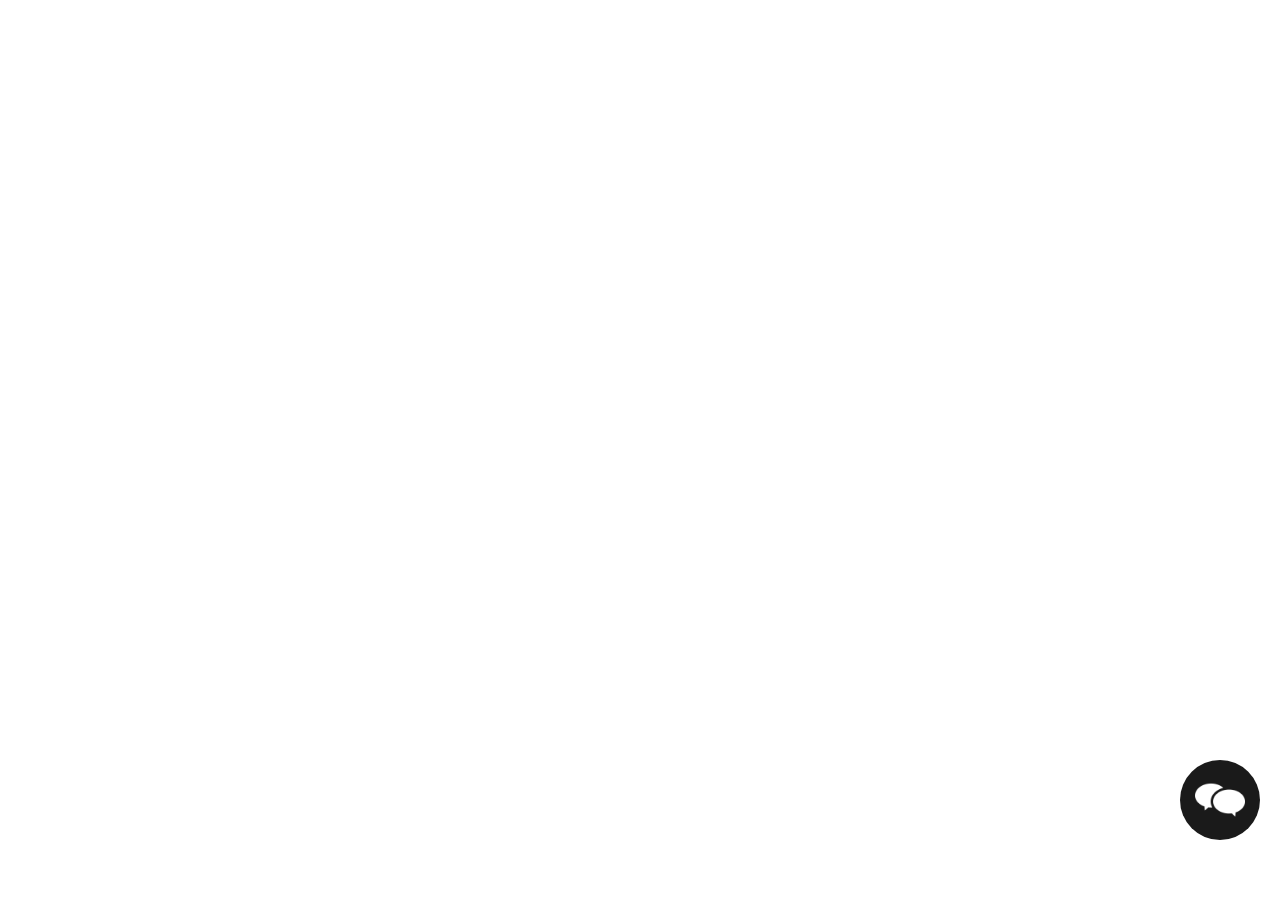
<file: joybot-chatbot-geminiapi-main/joybot-chatbot-geminiapi-main/ChatBot Final Project/index.html>
<!DOCTYPE html>
<html lang="en">
<head>
    <meta charset="UTF-8">
    <meta name="viewport" content="width=device-width, initial-scale=1.0">
    <title>AI Chat Assistant</title>
    <link rel="preconnect" href="https://fonts.googleapis.com">
    <link rel="preconnect" href="https://fonts.gstatic.com" crossorigin>
    <link href="https://fonts.googleapis.com/css2?family=Raleway:ital,wght@0,100..900;1,100..900&display=swap" rel="stylesheet">
    <link rel="stylesheet" href="style.css">
</head>
<body>

    <section class="chat-window">
        <button class="close">x close</button>
        <div class="chat">
            <div class="model">
                <p>Hello, Welcome to <b>JoyBot!</b> <b>Quezon City University's Assistant Bot!</b>
                    You can ask me anything about the school, courses, and other information you need.
                </p>
            </div>
            
        </div>
        <div class="input-area">
            <input placeholder="Ask me anything..." type="text">
            <button>
                <img src="send-icon.png" alt="send">
            </button>
        </div>
    </section>

    <div class="chat-button">
        <img src="chat-icon.png" alt="start chat">
    </div>

    <script type="importmap">
        {
          "imports": {
            "@google/generative-ai": "https://esm.run/@google/generative-ai"
          }
        }
    </script>
    
    <script type="module" src="main.js"></script>
    
</body>
</html>
</file>
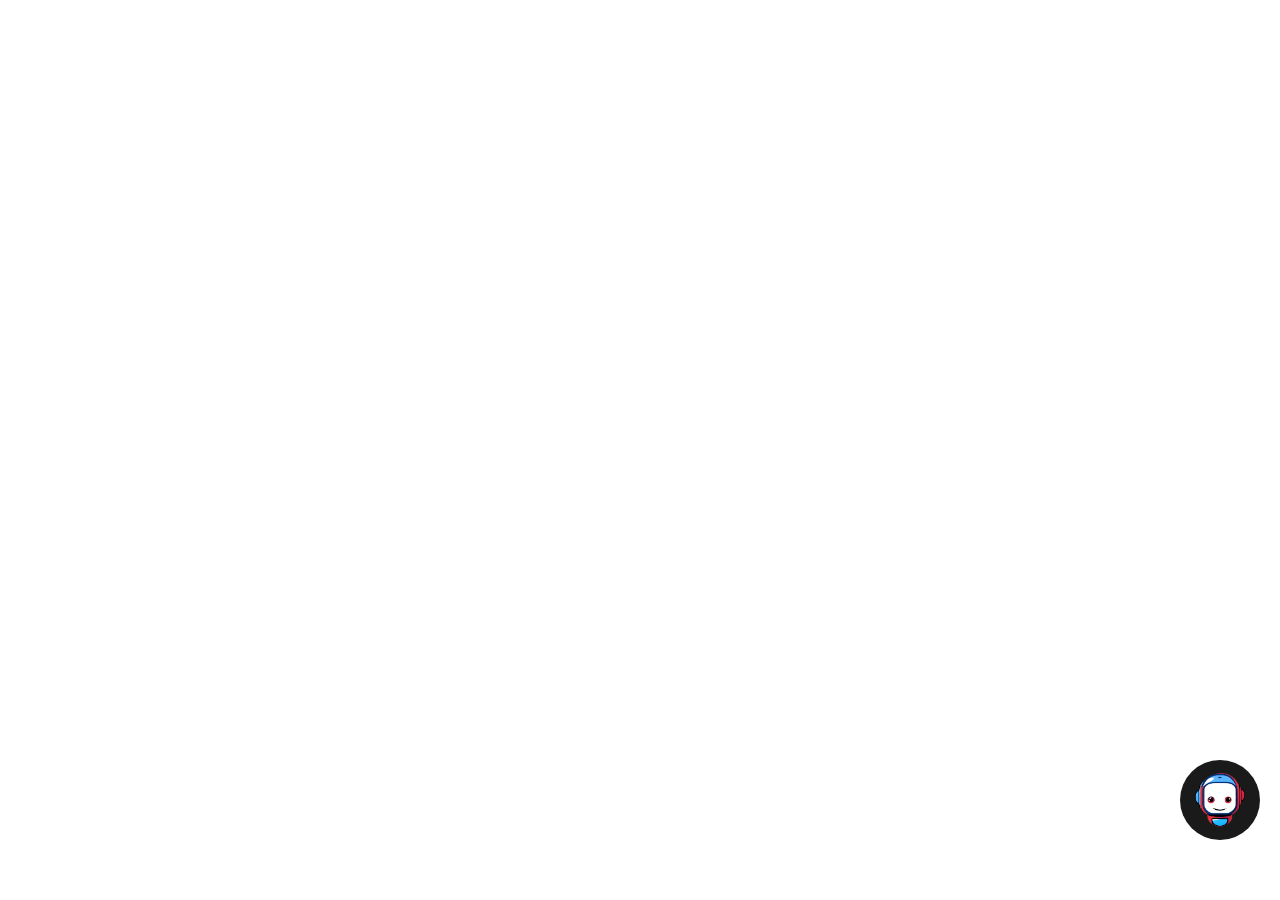
<file: joybot-chatbot-geminiapi-main/joybot-chatbot-geminiapi-main/joybot-chatbot-geminiapi-main 2.0/index.html>
<!DOCTYPE html>
<html lang="en">
<head>
    <meta charset="UTF-8">
    <meta name="viewport" content="width=device-width, initial-scale=1.0">
    <title>AI Chat Assistant</title>
    <link rel="preconnect" href="https://fonts.googleapis.com">
    <link rel="preconnect" href="https://fonts.gstatic.com" crossorigin>
    <link href="https://fonts.googleapis.com/css2?family=Raleway:wght@100..900&display=swap" rel="stylesheet">
    <link rel="stylesheet" href="style.css">
</head>
<body>

    <section class="chat-window" aria-label="Chat Window" draggable="true">
        
 
        <div class="chat-header">
            <span class="back-button" aria-label="Go Back">←</span>
            <img src="JoyBOTlogo2.png" alt="Bot Avatar" class="bot-avatar">
            <div>
                <div class="title">  <b> JoyBOT</B></div>
                <div class="subtitle">🟢 Online </div>
            </div>
            <span class="drag-button" aria-label="Drag Chat">⇲</span>
        </div>

        <div class="chat">
            <div class="model">
                <img src="JoyBOTlogo2.png" alt="Bot Avatar" class="bot-avatar">
                <p>
                    Hello, Welcome to <b>JoyBOT!</b> <b>Quezon City University's Assistant Bot!</b>
                    You can ask me anything about the school, courses, and other information you need.
                </p>
            </div>
        </div>

        <div class="input-area">
            <input placeholder="Ask me anything..." type="text" aria-label="Chat Input">
            <button aria-label="Send Message">
                <img src="send-icon.png" alt="Send">
            </button>
        </div>
    </section>

    <div class="chat-button" aria-label="Open Chat">
        <img src="JoyBOTlogo2.png" alt="Start Chat">
    </div>

    <script type="importmap">
        {
          "imports": {
            "@google/generative-ai": "https://esm.run/@google/generative-ai"
          }
        }
    </script>
    
    <script type="module" src="main.js"></script>
    
</body>
</html>
</file>
<file: joybot-chatbot-geminiapi-main/joybot-chatbot-geminiapi-main/ChatBot Final Project/style.css>
:root {
    --grey: #f5f5f5;
    --blue: #3d88f9;
    --black: #1a1a1a;
}

body.chat-open {
    .chat-window {
        display: flex;
    }
}

.chat-button {
    position: absolute;
    bottom: 60px;
    right: 20px;
    z-index: 998;
    background-color: var(--black);
    color: white;
    height: 80px;
    width: 80px;
    border-radius: 100%;
    display: flex;
    justify-content: center;
    align-items: center;
    cursor: pointer;

    img {
        width: 50px;
    }

    &:hover {
        box-shadow: rgba(0, 0, 0, 0.24) 0px 3px 8px;
    }
}

.chat-window {

    * {
        font-family: "Raleway", sans-serif;
    }

    display: none;
    box-shadow: rgba(0, 0, 0, 0.24) 0px 3px 8px;
    background-color: white;
    border-radius: 20px;
    position: absolute;
    z-index: 999;
    bottom: 60px;
    right: 20px;
    height: 600px;
    width: 360px;
    flex-direction: column;
    justify-content: space-between;

    .close {
        border: none;
        padding: 8px 0;
        background-color: var(--black);
        color: white;
        border-radius: 20px 20px 0 0;
        cursor: pointer;
    }

    .chat {
        flex: 1;
        padding: 0 8px;
        overflow-y: scroll;

        p {
            border-radius: 20px;
            width: 80%;
            margin: 8px 0;
            font-size: 16px;
            padding: 16px;
        }

        div.model {

            p {
                background-color: var(--grey);
            }

            
        }

        div.user {
            display: flex;
            justify-content: flex-end;

            p {
                background-color: var(--blue);
                color: white;
            }
        }

        div.error {
            p {
                font-size: 14px;
                text-align: center;
                color: red;
            }
        }
        
    }

    .input-area {
        height: 70px;
        display: flex;
        justify-content: center;
        align-items: center;
        padding: 0 8px;
        border-top: 1px solid lightgray;

        input {
            height: 40px;
            flex: 1;
            border: none;
            background-color: var(--grey);
            border-radius: 20px;
            padding-left: 20px;
            font-size: 16px;
        }

        button {
            height: 40px;
            width: 40px;
            border-radius: 100%;
            border: none;
            margin-left: 12px;
            background-color: var(--blue);
            color: white;
            display: flex;
            justify-content: center;
            align-items: center;
            cursor: pointer;

            img {
                width: 18px;
            }

            &:hover {
                box-shadow: rgba(0, 0, 0, 0.24) 0px 3px 8px;
            }
        }
    }
}



.loader {
    width: 40px;
    opacity: 0.4;
    aspect-ratio: 4;
    background: radial-gradient(circle closest-side,#000 90%,#0000) 0/calc(100%/3) 100% space;
    clip-path: inset(0 100% 0 0);
    animation: l1 1.5s steps(4) infinite;
  }
  @keyframes l1 {to{clip-path: inset(0 -34% 0 0)}}
</file>
<file: joybot-chatbot-geminiapi-main/joybot-chatbot-geminiapi-main/joybot-chatbot-geminiapi-main 2.0/style.css>
:root {
    --grey: #f5f5f5;
    --blue: #3d88f9;
    --black: #1a1a1a;
}

body.chat-open {
    .chat-window {
        display: flex;
    }
}

.chat-button {
    position: absolute;
    bottom: 60px;
    right: 20px;
    z-index: 998;
    background-color: var(--black);
    color: white;
    height: 80px;
    width: 80px;
    border-radius: 100%;
    display: flex;
    justify-content: center;
    align-items: center;
    cursor: pointer;

    img {
        width: 50px;
    }

    &:hover {
        box-shadow: rgba(0, 0, 0, 0.24) 0px 3px 8px;
    }
}

.chat-window {
    * {
        font-family: "Raleway", sans-serif;
    }

    display: none;
    box-shadow: rgba(0, 0, 0, 0.24) 0px 3px 8px;
    background-color: white;
    border-radius: 20px;
    position: absolute;
    z-index: 999;
    bottom: 60px;
    right: 20px;
    height: 600px;
    width: 360px;
    flex-direction: column;
    justify-content: space-between;
    cursor: move;

    .chat-header {
        background-color: var(--black); 
        color: white;
        display: flex;
        align-items: center;
        padding: 12px;
        border-radius: 20px 20px 0 0;
        position: relative;

        .drag-button {
            font-size: 20px;
            cursor: move;
            margin-left: auto;
            padding: 0 10px;
        }
    }

    .chat-header .back-button {
        font-size: 20px;
        cursor: pointer;
        margin-right: 12px;
    }

    .chat-header img {
        width: 40px;
        height: 40px;
        border-radius: 50%;
        margin-right: 10px;
    }

    .chat-header .title {
        font-size: 18px;
        font-weight: bold;
    }

    .chat-header .subtitle {
        font-size: 14px;
        opacity: 0.8;
    }

    .chat {
        flex-grow: 1;
        padding: 8px;
        overflow-y: auto;
        display: flex;
        flex-direction: column;

        p {
            border-radius: 20px;
            max-width: 75%;
            margin: 8px 0;
            font-size: 16px;
            padding: 12px;
            word-wrap: break-word;
        }

        div.model {
            display: flex;
            align-items: flex-start; 
            gap: 10px;

            img {
                width: 32px;
                height: 32px;
                border-radius: 50%;
                margin-top: 10px; 
                margin-right: 8px;
                align-self: flex-start; 
            }

            p {
                background-color: var(--grey);
            }
        }

        div.user {
            display: flex;
            justify-content: flex-end;

            p {
                background-color: var(--blue);
                color: white;
                align-self: flex-end;
            }
        }

        div.error {
            p {
                font-size: 14px;
                text-align: center;
                color: red;
            }
        }
    }

    .input-area {
        height: 70px;
        display: flex;
        justify-content: center;
        align-items: center;
        padding: 0 8px;
        border-top: 1px solid lightgray;

        input {
            height: 40px;
            flex: 1;
            border: none;
            background-color: var(--grey);
            border-radius: 20px;
            padding-left: 20px;
            font-size: 16px;
        }

        button {
            height: 40px;
            width: 40px;
            border-radius: 100%;
            border: none;
            margin-left: 12px;
            background-color: var(--blue);
            color: white;
            display: flex;
            justify-content: center;
            align-items: center;
            cursor: pointer;

            img {
                width: 18px;
            }

            &:hover {
                box-shadow: rgba(0, 0, 0, 0.24) 0px 3px 8px;
            }
        }
    }
}

.loader {
    width: 40px;
    opacity: 0.4;
    aspect-ratio: 4;
    background: radial-gradient(circle closest-side,#000 90%,#0000) 0/calc(100%/3) 100% space;
    clip-path: inset(0 100% 0 0);
    animation: l1 1.5s steps(4) infinite;
}

@keyframes l1 {
    to { clip-path: inset(0 -34% 0 0) }
}
</file>
